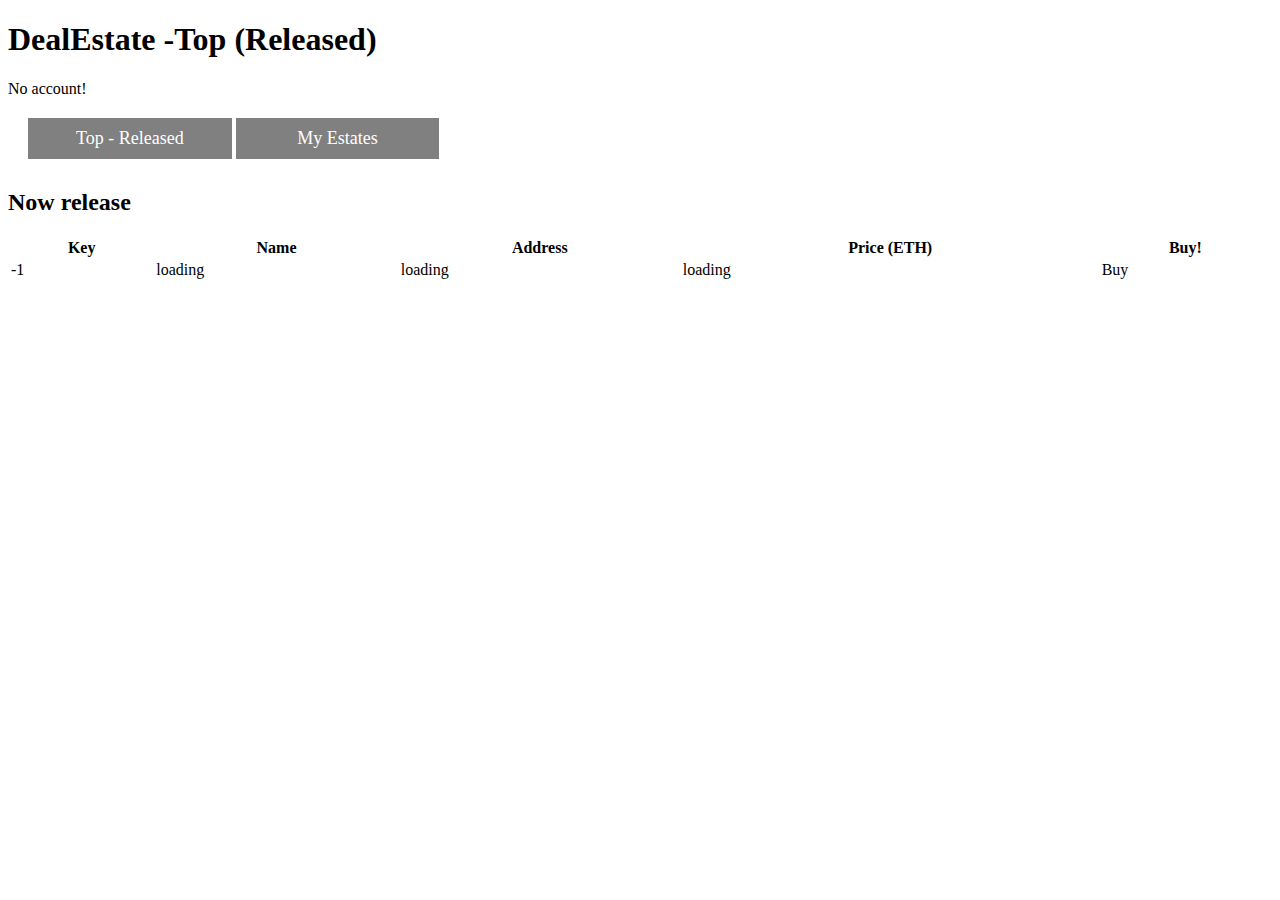
<file: clientside/index.html>
<!DOCTYPE html>
<html lang="ja">
  <head>
    <title>DealEstate</title>

    <link rel="stylesheet" type="text/css" href="//cdn.datatables.net/v/dt/dt-1.10.24/datatables.min.css"/>
    <script type="text/javascript" src="//code.jquery.com/jquery-3.5.1.js"></script>
    <script type="text/javascript" src="//cdn.datatables.net/1.12.1/js/jquery.dataTables.min.js"></script>
    
    <script type="text/javascript" src="./deal_estate.js"></script>
    <link href="./style.css" rel="stylesheet" type="text/css">
  </head>

  <body>
    <header>
      <h1>DealEstate -Top (Released)</h1>
      <div id="contract_init">loading......</div>
    </header>
    <nav>
      <ul>
        <li><a href="index.html">Top - Released</a></li>
        <li><a href="myEstate.html">My Estates</a></li>
      </ul>
    </nav>
    <section>
      <h2>Now release</h2>
      <table id="dataTable" class="display" style="width:100%;">
      <thead>
        <tr>
          <th>Key</th><th>Name</th><th>Address</th><th>Price (ETH)</th><th>Buy!</th>
        </tr>
      </thead>
      <tbody>
        <tr>
          <td>-1</td><td>loading</td><td>loading</td><td>loading</td><td><a onclick="purchase(-1)">Buy</a></td>
        </tr>
      </tbody>
      </table>
    </section>
  </body>
</html>
</file>
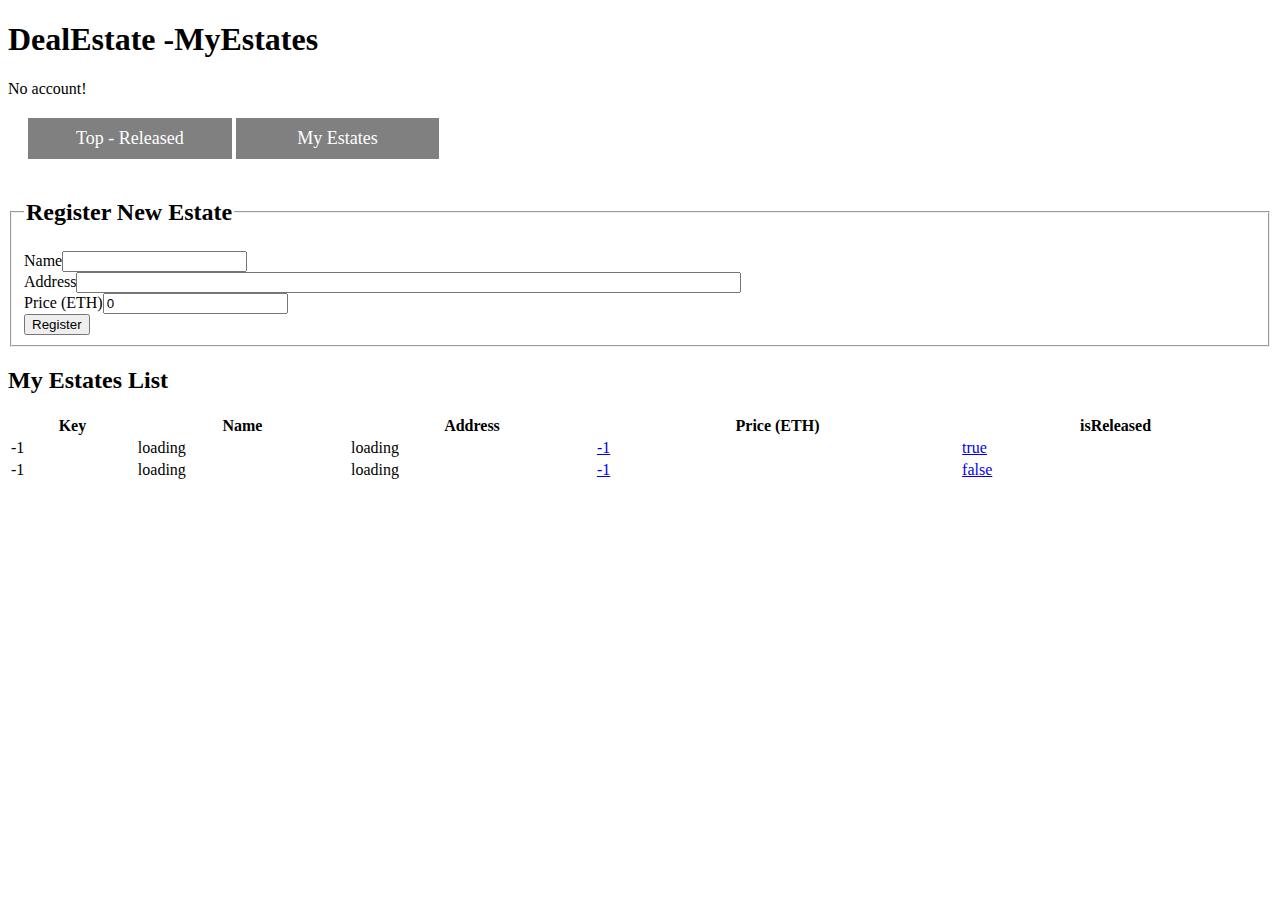
<file: clientside/myEstate.html>
<!DOCTYPE html>
<html lang="ja">
  <head>
    <title>DealEstate-MyEstates</title>

    <link rel="stylesheet" type="text/css" href="//cdn.datatables.net/v/dt/dt-1.10.24/datatables.min.css"/>
    <script type="text/javascript" src="//code.jquery.com/jquery-3.5.1.js"></script>
    <script type="text/javascript" src="//cdn.datatables.net/1.12.1/js/jquery.dataTables.min.js"></script>
    
    <script type="text/javascript" src="./deal_estate.js"></script>
    <link href="./style.css" rel="stylesheet" type="text/css">
  </head>

  <body>
    <header>
      <h1>DealEstate -MyEstates</h1>
      <div id="contract_init">loading......</div>
    </header>
    <nav>
      <ul>
        <li><a href="index.html">Top - Released</a></li>
        <li><a href="myEstate.html">My Estates</a></li>
      </ul>
    </nav>
    <section><fieldset>
      <legend><h2>Register New Estate</h2></legend>
      <form>
        <label for="name">Name</label><input type="text" name="name" required><br>
        <label for="name">Address</label><input type="text" name="address" size="80" required><br>
        <label for="price">Price (ETH)</label><input type="number" name="price" required value="0"><br>
        <input type="submit" value="Register">
      </form>
    </section></fieldset>
    <section>
      <h2>My Estates List</h2>
      <table id="dataTable" class="display" style="width:100%;">
      <thead>
        <tr>
          <th>Key</th><th>Name</th><th>Address</th><th>Price (ETH)</th><th>isReleased</th>
        </tr>
      </thead>
      <tbody>
        <tr>
          <td>-1</td><td>loading</td><td>loading</td><td><a href="#">-1</a></td><td><a href="#">true</a></td>
        </tr>
        <tr>
          <td>-1</td><td>loading</td><td>loading</td><td><a href="#">-1</a></td><td><a href="#">false</a></td>
        </tr>
      </tbody>
      </table>
    </section>
  </body>
</html>
</file>
<file: clientside/style.css>
nav {
  text-align: left;
}

nav ul {
  margin: 10px;
  padding: 10px;
}

nav ul li{
  background-color: gray;
  text-align: center;
  font-size: large;
  list-style: none;
  display: inline-block;
  width: 15%;
  padding: 10px;
}

nav ul li a {
  text-decoration: none;
  color: white;
}

a {
  cursor: pointer;
}
</file>
